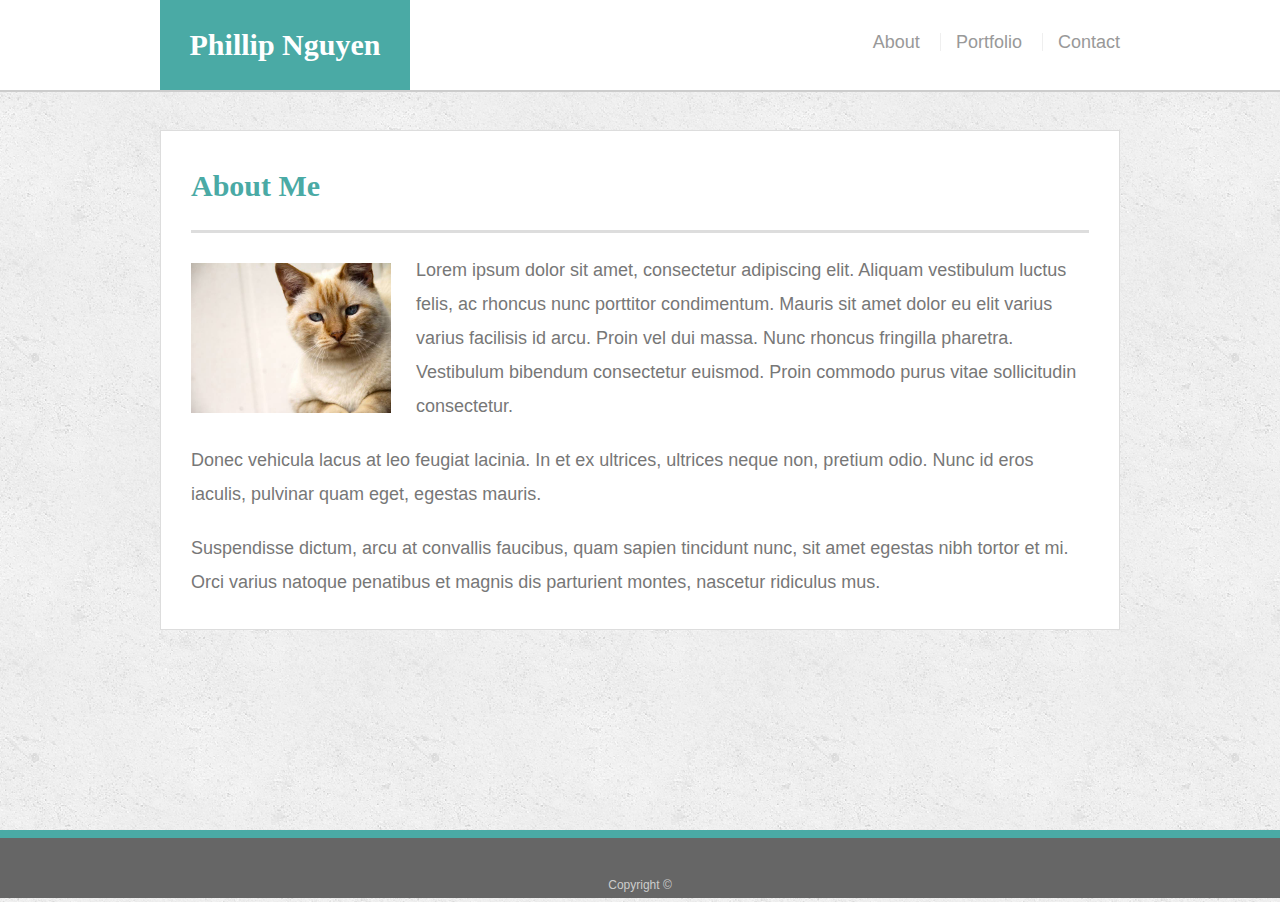
<file: index.html>
<!doctype html>
<html lang="en-us">

<head>
  <meta charset="UTF-8">
  <title>About | Phillip Nguyen</title>
  <link rel="stylesheet" type="text/css" href="assets/css/reset.css">
  <link rel="stylesheet" type="text/css" href="assets/css/style.css">
</head>

<body>

  <header id="masthead">
    <div class="container">
      <a href="index.html" id="logo">Phillip Nguyen</a>
      <nav>
        <a href="index.html">About</a>
        <a href="portfolio.html">Portfolio</a>
        <a href="contact.html">Contact</a>
      </nav>
    </div>
  </header>

  <div id="main-container" class="container">
    <section class="main-section">
      <h1>About Me</h1>

      <img src="assets/images/cat.jpg" class="auth-image" alt="Phillip Nguyen">

      <p>Lorem ipsum dolor sit amet, consectetur adipiscing elit. Aliquam vestibulum luctus felis, ac rhoncus nunc porttitor condimentum. Mauris sit amet dolor eu elit varius varius facilisis id arcu. Proin vel dui massa. Nunc rhoncus fringilla pharetra. Vestibulum bibendum consectetur euismod. Proin commodo purus vitae sollicitudin consectetur.</p>

      <p>Donec vehicula lacus at leo feugiat lacinia. In et ex ultrices, ultrices neque non, pretium odio. Nunc id eros iaculis, pulvinar quam eget, egestas mauris.</p>

      <p>Suspendisse dictum, arcu at convallis faucibus, quam sapien tincidunt nunc, sit amet egestas nibh tortor et mi. Orci varius natoque penatibus et magnis dis parturient montes, nascetur ridiculus mus.</p>

    </section>

  </div>

  <footer>
    <div class="container">
      Copyright &copy; 
    </div>
  </footer>
</body>

</html>
</file>
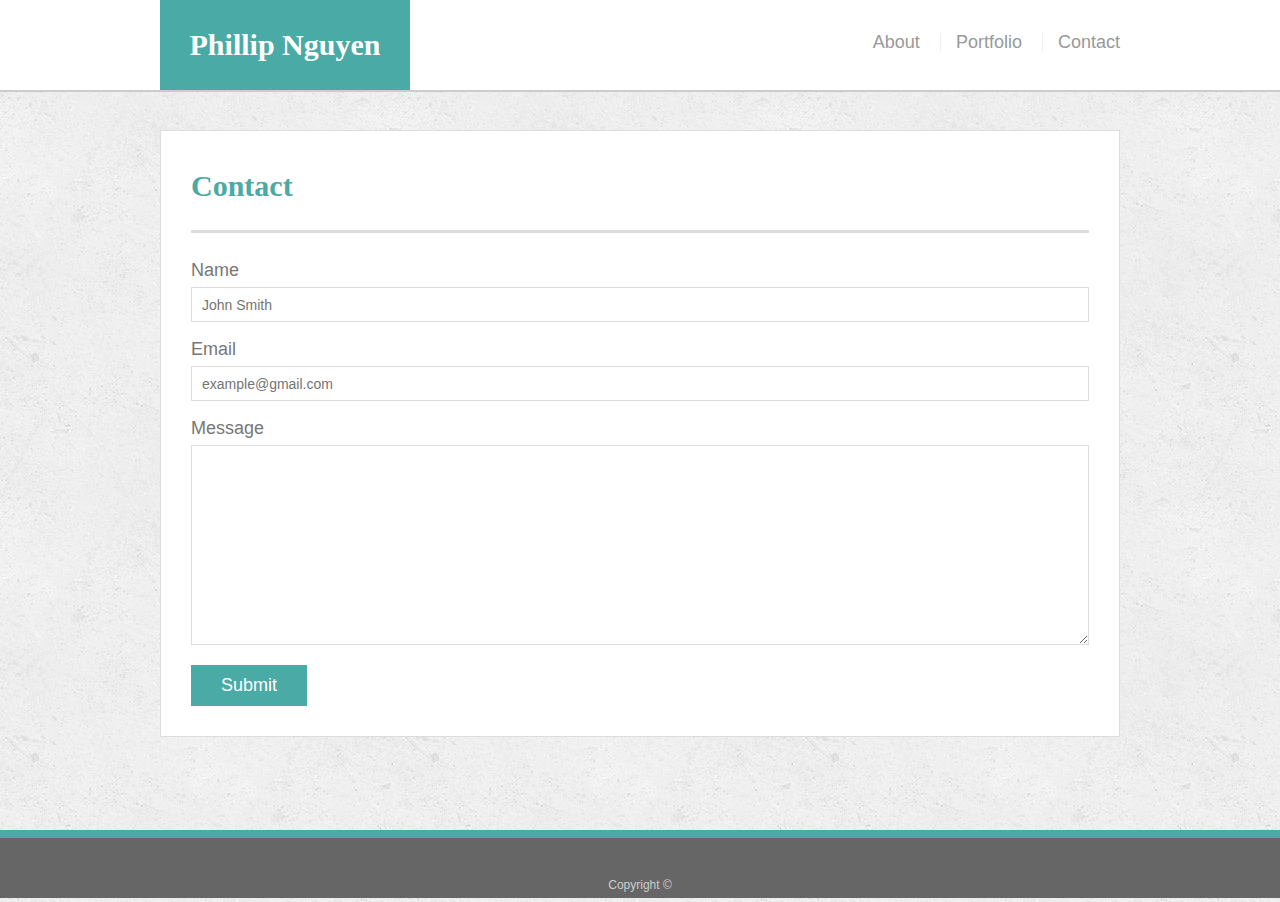
<file: contact.html>
<!doctype html>
<html lang="en-us">

<head>
  <meta charset="UTF-8">
  <title>Contact | Phillip Nguyen</title>
  <link rel="stylesheet" type="text/css" href="assets/css/reset.css">
  <link rel="stylesheet" type="text/css" href="assets/css/style.css">
</head>

<body>

  <header id="masthead">
    <div class="container">
      <a href="index.html" id="logo">Phillip Nguyen</a>
      <nav>
        <a href="index.html">About</a>
        <a href="portfolio.html">Portfolio</a>
        <a href="contact.html">Contact</a>
      </nav>
    </div>
  </header>

  <div id="main-container" class="container">
    <section class="main-section">
      <h1>Contact</h1>

      <form id="contact-form">
        <ul>
          <li>
            <label for="name">Name</label>
            <input type="text" id="name" name="name" placeholder="John Smith" required="required">
          </li>
          <li>
            <label for="email">Email</label>
            <input type="email" id="email" name="email" placeholder="example@gmail.com" required="required">
          </li>
          <li>
            <label for="message">Message</label>
            <textarea id="message" name="message" required="required"></textarea>
          </li>
        </ul>
        <input type="submit">
      </form>

    </section>

  </div>

  <footer>
    <div class="container">
      Copyright &copy; 
    </div>
  </footer>
</body>

</html>
</file>
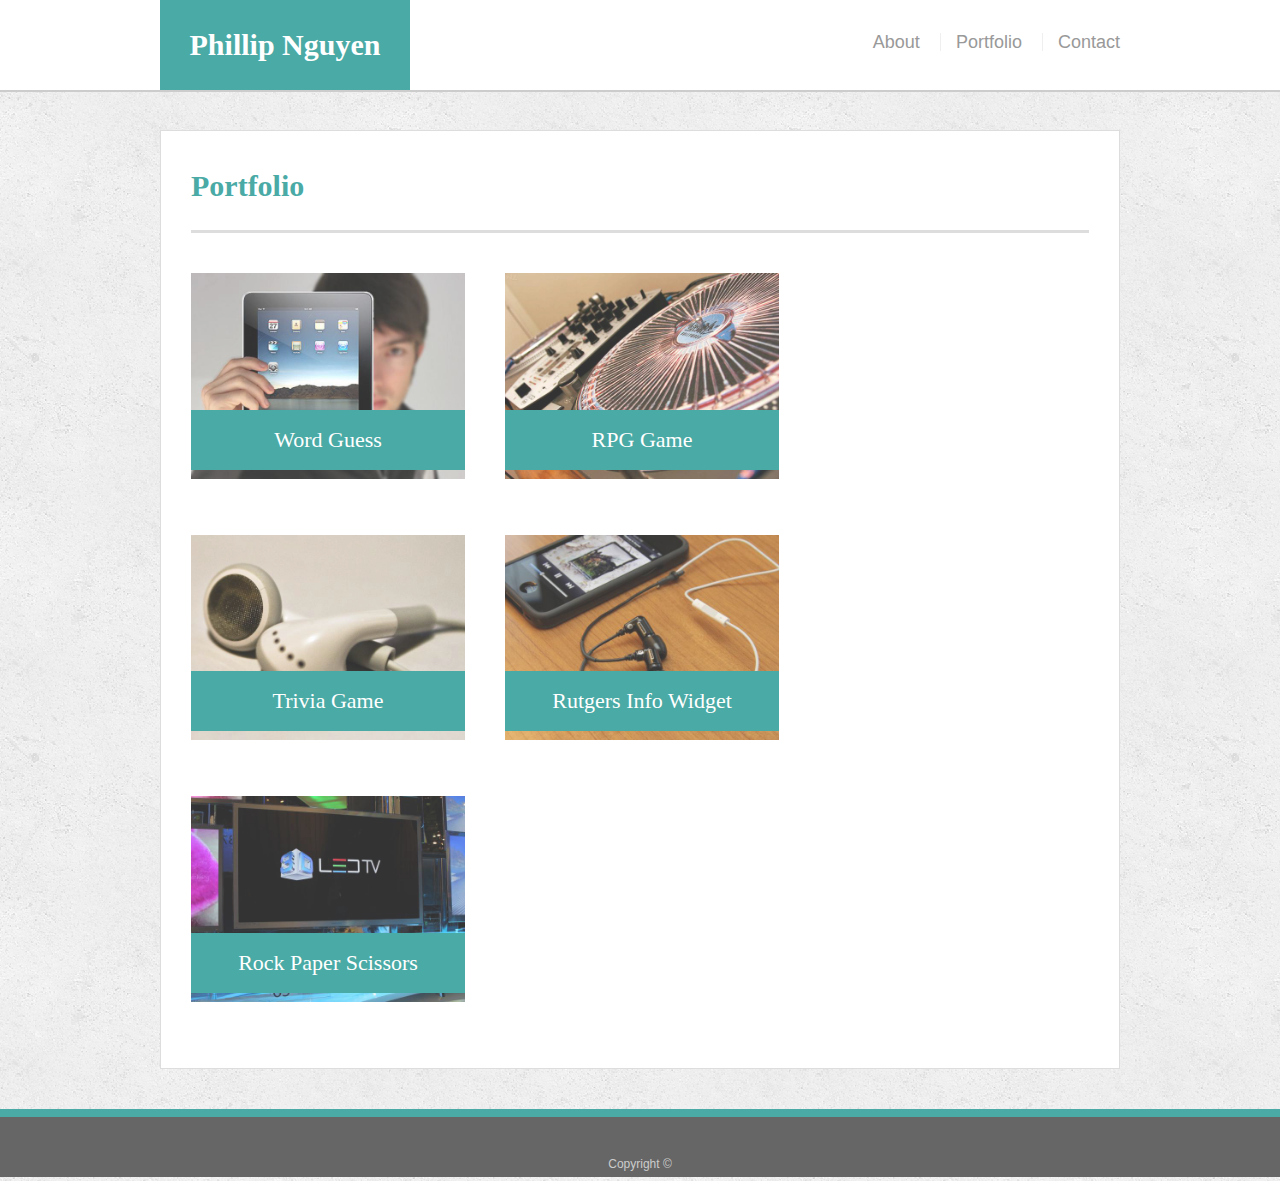
<file: portfolio.html>
<!doctype html>
<html lang="en-us">

<head>
  <meta charset="UTF-8">
  <title>Portfolio | Phillip Nguyen</title>
  <link rel="stylesheet" type="text/css" href="assets/css/reset.css">
  <link rel="stylesheet" type="text/css" href="assets/css/style.css">
</head>

<body>

  <header id="masthead">
    <div class="container">
      <a href="index.html" id="logo">Phillip Nguyen</a>
      <nav>
        <a href="index.html">About</a>
        <a href="portfolio.html">Portfolio</a>
        <a href="contact.html">Contact</a>
      </nav>
    </div>
  </header>

  <div id="main-container" class="container">
    <section class="main-section">
      <h1>Portfolio</h1>

      <div class="work">
        <img src="assets/images/technics-q-c-640-480-1.jpg" alt="Word Guess">
        
        <h3>Word Guess</h3>
      </div>
      <div class="work">
        <img src="assets/images/technics-q-c-640-480-2.jpg" alt="RPG Game">

        <h3>RPG Game</h3>
      </div>
      <div class="work">
        <img src="assets/images/technics-q-c-640-480-5.jpg" alt="Trivia Game">

        <h3>Trivia Game</h3>
      </div>
      <div class="work">
        <img src="assets/images/technics-q-c-640-480-7.jpg" alt="Rutgers Info Widget">

        <h3>Rutgers Info Widget</h3>
      </div>
      <div class="work">
        <img src="assets/images/technics-q-c-640-480-9.jpg" alt="Rock Paper Scissors">

        <h3>Rock Paper Scissors</h3>
      </div>

    </section>

  </div>

  <footer>
    <div class="container">
      Copyright &copy; 
    </div>
  </footer>
</body>

</html>
</file>
<file: assets/css/style.css>
body {
  font-family: Arial, "Helvetica Neue", Helvetica, sans-serif;
  font-size: 18px;
  line-height: 34px;
  color: #777;
  background: url("../images/concrete_seamless.png");
}

* {
  box-sizing: border-box;
}

/* general */

.container {
  width: 100%;
  max-width: 960px;
  margin: 0 auto;
  clear: both;
}

h1,
h2,
h3,
p {
  margin-bottom: 20px;
}

p:last-child {
  margin-bottom: 0;
}

h1,
h2,
h3 {
  font-family: Georgia, Times, "Times New Roman", serif;
  font-weight: 700;
  color: #4aaaa5;
}

h1 {
  padding-bottom: 20px;
  font-size: 30px;
  line-height: 49px;
  border-bottom: 3px solid #ddd;
}

h2,
h3 {
  font-size: 22px;
}

/* header */

#masthead {
  position: fixed;
  z-index: 99;
  width: 100%;
  margin: 0 0 30px;
  overflow: auto;
  color: #fff;
  background: #fff;
  border-bottom: 2px solid #ccc;
}

#logo {
  float: left;
  width: 250px;
  height: 90px;
  font-family: Georgia, Times, "Times New Roman", serif;
  font-size: 30px;
  font-weight: 700;
  line-height: 90px;
  color: #fff;
  text-align: center;
  text-decoration: none;
  background: #4aaaa5;
}

nav {
    float: right;
    margin-top: 25px;
  }

nav a {
  display: inline-block;
  padding-left: 15px;
  margin-left: 15px;
  line-height: 18px;
  color: #999;
  text-decoration: none;
  border-left: 1px solid #efefef;
}

nav a:first-child {
  border-left: 0 none;
}

/* footer */

footer {
  padding: 30px 0;
  clear: both;
  font-size: 12px;
  color: #fff;
  color: #ccc;
  text-align: center;
  background: #666;
  border-top: 8px solid #4aaaa5;
  height: 50px;
}

h3, h2 {
  padding-bottom: 20px;
  margin-bottom: 15px;
  line-height: 22px;
  border-bottom: 2px solid #eee;
}

/* main */

#main-container {
  padding-top: 130px;
  min-height: calc(100vh - 70px);
}

.main-section {
  float: left;
  width: 100%;
  max-width: 960px;
  padding: 30px;
  margin: 0 0 40px;

  background: #fff;
  border: 1px solid #ddd;
}

/* portfolio page */

.work {
  position: relative;
  float: left;
  width: 274px;
  margin: 20px 0 25px;
  overflow: auto;
}

.work:nth-child(even) {
  margin-right: 40px;
}

.work img {
  width: 100%;
  border: 0 none;
  opacity: 0.8;
}

.work h3 {
  position: absolute;
  bottom: 20px;
  width: 100%;
  padding: 15px;
  margin-bottom: 0;
  font-weight: 300;
  line-height: 30px;
  color: #fff;
  text-align: center;
  background: #4aaaa5;
  border-bottom: 0;
}

.auth-image {
  float: left;
  width: 200px;
  height: auto;
  margin-top: 10px;
  margin-right: 25px;
}

/* contact page */

#contact-form ul {
  margin-bottom: 20px;
}

#contact-form li {
  margin-bottom: 10px;
}

label,
input[type=text],
input[type=email],
textarea {
  display: block;
  width: 100%;
}

input[type=text],
input[type=email],
textarea {
  height: 35px;
  padding: 0 10px;
  font-size: 14px;
  border: 1px solid #ddd;
}

textarea {
  height: 200px;
}

input[type=submit] {
  padding: 10px 30px;
  font-size: 18px;
  color: #fff;
  cursor: pointer;
  background: #4aaaa5;
  border: 0 none;
}

@media only screen and (max-width: 980px) {
  .main-section {
    margin-right:20px;
    margin-left:20px;
  }
}
@media only screen and (max-width: 768px) {
    .main-section {
        margin-right:20px;
        margin-left:20px;
      }
      .work {
        margin-left:30px;
      }
}
@media only screen and (max-width: 640px) {

    #logo {
        width: 100%;
        height: 90px;
        font-family: Georgia, Times, "Times New Roman", serif;
        font-size: 25px;
        font-weight: 700;
        line-height: 80px;
        color: #fff;
        text-align: center;
        text-decoration: none;
        background: #4aaaa5;
    }
    nav {
        float: none;
        clear: both;
        text-align: center;
      }

    footer {
        padding: 30px;
        padding-bottom: 30px;
        clear: both;
        font-size: 12px;
        color: #fff;
        color: #ccc;
        text-align: center;
        background: #666;
        border-top: 8px solid #4aaaa5;
        height: 5px;
      }
      .main-section {
        float: none;
        width: 100%;
        max-width: auto;
        padding: 30px;
        margin: 0 0 40px;
        background: #fff;
        border: 1px solid #ddd;
      }
      #main-container {
        padding-top: 130px;
        min-height: calc(100vh - 70px);
        margin-left: 10px;
        margin-right: 10px;
      }
      .auth-image {
        float: none;
        width: 100%;
        height: auto;
        margin-top: 10px;
        margin-right: 25px;
      }
      .work {

        position: relative;
        float: none;
        margin: 0px;
        overflow: auto;
        width: 100%;
      }
      
      .work:nth-child(even) {
        margin-right: 5px;
      }
      
      .work img {
        width: 100%;
        border: 0 none;
        opacity: 0.8;
        margin-right:0px;
      }
      
      .work h3 {
        position: absolute;
        bottom: 20px;
        width: 75%;
        padding: 8px;
        margin-bottom: 0;
        margin-right: 0px;
        font-weight: 300;
        line-height: 30px;
        color: #fff;
        text-align: center;
        background: #4aaaa5;
        border-bottom: 0;
      }
}
</file>
